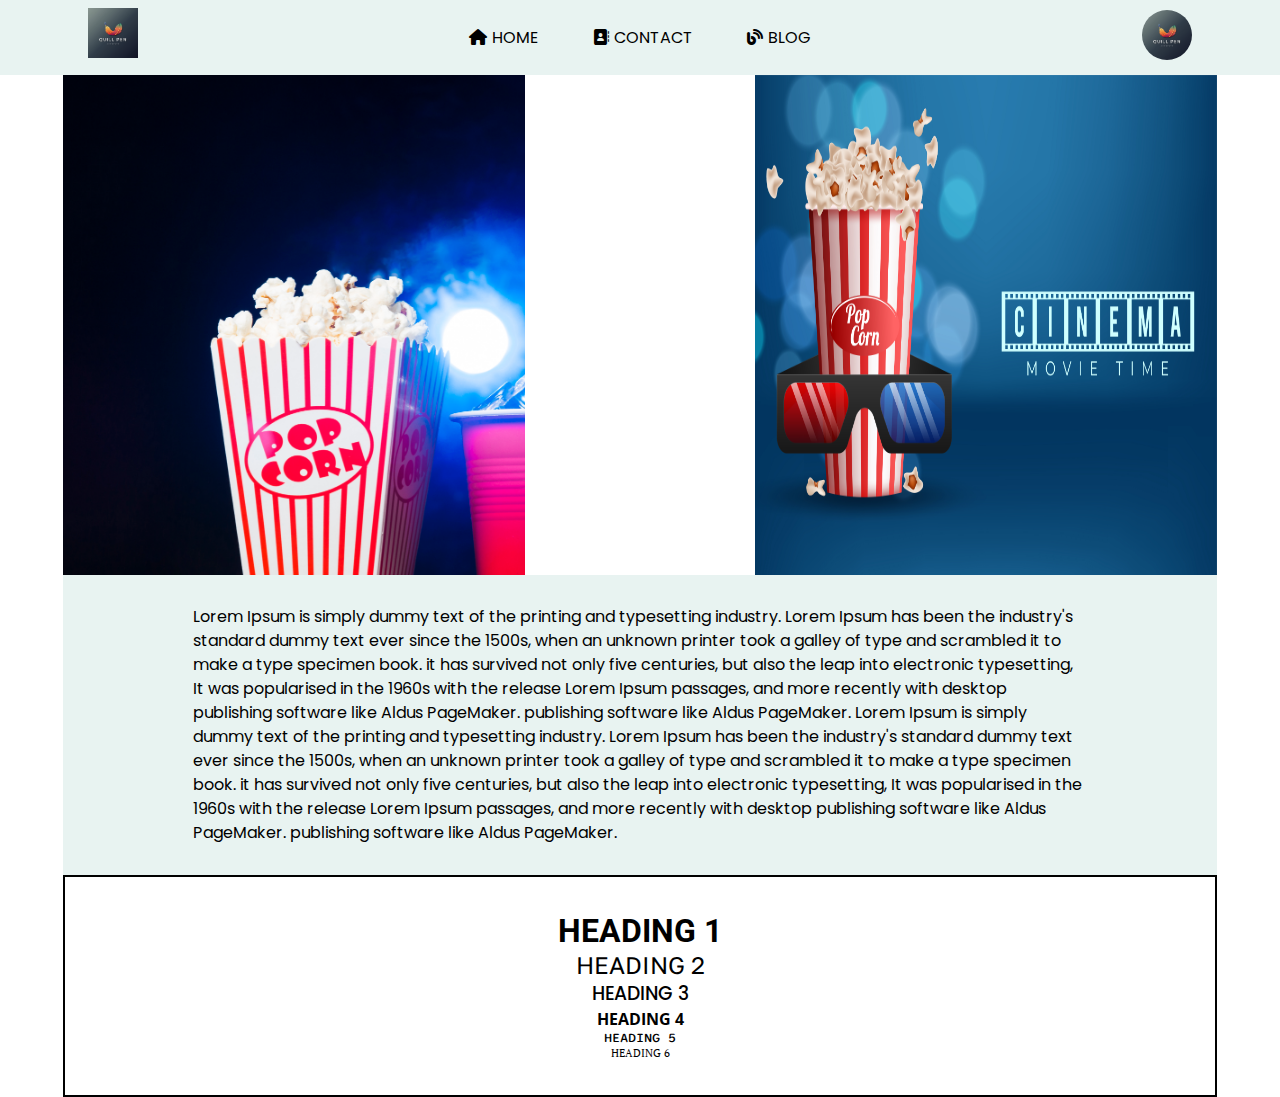
<file: assignment5s-vishal-kumar-php/index.html>
<!doctype html>
<html>
<head>
<title>assignment5</title>
<meta charset="UTF-8">
<meta name="viewport" content="width=device-width">
<link rel="stylesheet" href="css/style.css">
<link rel="stylesheet" href="css/all.css">
</head>
<body>
<nav>
<header class="wrapper">
<div class="header-logo">
<a href="#">
<img src="image/logo.jpg" alt="logo"> </a>
</div>
<div class="header-profile">
<img src="image/logo.jpg" alt="">
</div>
<ul>
<li><a href=""><i class="fa-solid fa-house"></i>home</a></li>
<li><a href=""><i class="fa-solid fa-address-book"></i>contact</a></li>
<li><a href=""><i class="fa-solid fa-blog"></i>blog</a></li>
</ul>
</header>
</nav>
<section class="wrapper">
<section class="first-section">
<div class="left-box">
</div>

<div class="right-box">
<img src="image/right.jpg"  alt="image">
</div>
</section>

<section class="second-section">
<p>	
Lorem Ipsum is simply dummy text of the printing and typesetting industry. Lorem Ipsum has been the industry's standard dummy text ever since the 1500s, when an unknown printer took a galley of type and scrambled it to make a type specimen book. it has survived not only five centuries, but also the leap into electronic typesetting, It was popularised in the 1960s with the release Lorem Ipsum passages, and more recently with desktop publishing software like Aldus PageMaker. publishing software like Aldus PageMaker. 
Lorem Ipsum is simply dummy text of the printing and typesetting industry. Lorem Ipsum has been the industry's standard dummy text ever since the 1500s, when an unknown printer took a galley of type and scrambled it to make a type specimen book. it has survived not only five centuries, but also the leap into electronic typesetting, It was popularised in the 1960s with the release Lorem Ipsum passages, and more recently with desktop publishing software like Aldus PageMaker. publishing software like Aldus PageMaker.</p>
</section>

<div class="third-section">
<h1>Heading 1</h1>
<h2>Heading 2</h2>
<h3>Heading 3</h3>
<h4>Heading 4</h4>
<h5>Heading 5</h5>
<h6>Heading 6</h6>
</div>
</section>


</body>
</html>
</file>
<file: assignment5s-vishal-kumar-php/css/style.css>
@import url('https://fonts.googleapis.com/css2?family=Roboto:wght@400;500;700&display=swap');
@import url('https://fonts.googleapis.com/css2?family=Golos+Text:wght@400;500;700&display=swap');
@import url('https://fonts.googleapis.com/css2?family=Poppins:wght@400;500;700&display=swap');
@import url('https://fonts.googleapis.com/css2?family=Open+Sans:wght@400;600;700&display=swap');
@import url('https://fonts.googleapis.com/css2?family=Sono:wght@400;500;700&display=swap');
@import url('https://fonts.googleapis.com/css2?family=PT+Serif:ital,wght@0,400;0,700;1,400&display=swap');
:root{
	--red:#E8F3F1;
}
body{
	font-family: 'Poppins', sans-serif;
   font-weight:400;
}
*{
	margin:0;
	padding:0;
	box-sizing:border-box;
}
.container{
	width:100%
}
.wrapper{
	max-width:1190px;
	margin: 0 auto;
	padding:0 18px;
	width:100%;
}
.header-logo{
float:left;
padding-top: 8px;
}
.header-logo img{
      width: 50px;
    height: 50px;
    object-fit: contain;
	margin-left:25px;
}
.header-profile{
    float: right;
padding-top: 10px;
margin-right:25px;}

.header-profile img{
	width: 50px;
    height: 50px;
    object-fit: contain;
    border-radius:50%;
}

nav{
	background-color: var(--red);

}
nav header ul{
	list-style:none;
	margin:0;
	padding:0;
	text-align:center;

}
nav header ul li {
	display:inline-block;
	padding:25px;
	text-transform:capitalize;
}
nav header ul li a{
	text-transform:uppercase;
}
nav header ul li a i{
	padding-right:5px;
}
nav header ul li:hover {
background-color:#ffffff;
}
nav header ul li:hover a{
color:#e62727;
}
nav header ul li a{
 text-decoration:none;
 color:#000000;
}	

.first-section .left-box{
	float:left;
	width:40%;
	height:500px;
	background-image:url("../image/left.jpg");
	background-size:cover;
}
.first-section .right-box{
	float:right;
	width:40%;
	height:500px;
}
.first-section .right-box img{
    width: 100%;
    height: 500px;
}
.second-section{
	float:left;
	width:100%;
	padding:30px;
	background-color: var(--red)
	
}
.second-section p{
	padding: 0px 100px 0px 100px;
line-height:1.5;}
.third-section{
	border: 2px solid;
    padding: 35px;
	text-align:center;
	width:100%;
    float:left;}
.third-section h1{
text-transform:uppercase;
font-family: 'Roboto', sans-serif;
font-weight:700;
}

.third-section h2{
text-transform:uppercase;
font-family: 'Golos Text', sans-serif;
font-weight:400;}

.third-section h3{
text-transform:uppercase;
font-family: 'Poppins', sans-serif;
font-weight:500;}

.third-section h4{
text-transform:uppercase;
font-family: 'Open Sans', sans-serif;
font-weight:700}

.third-section h5{
text-transform:uppercase;
font-family: 'Sono', sans-serif;
font-weight:500;}


.third-section h6{
text-transform:uppercase;
font-family: 'PT Serif', serif;
font-weight:500;}
</file>
